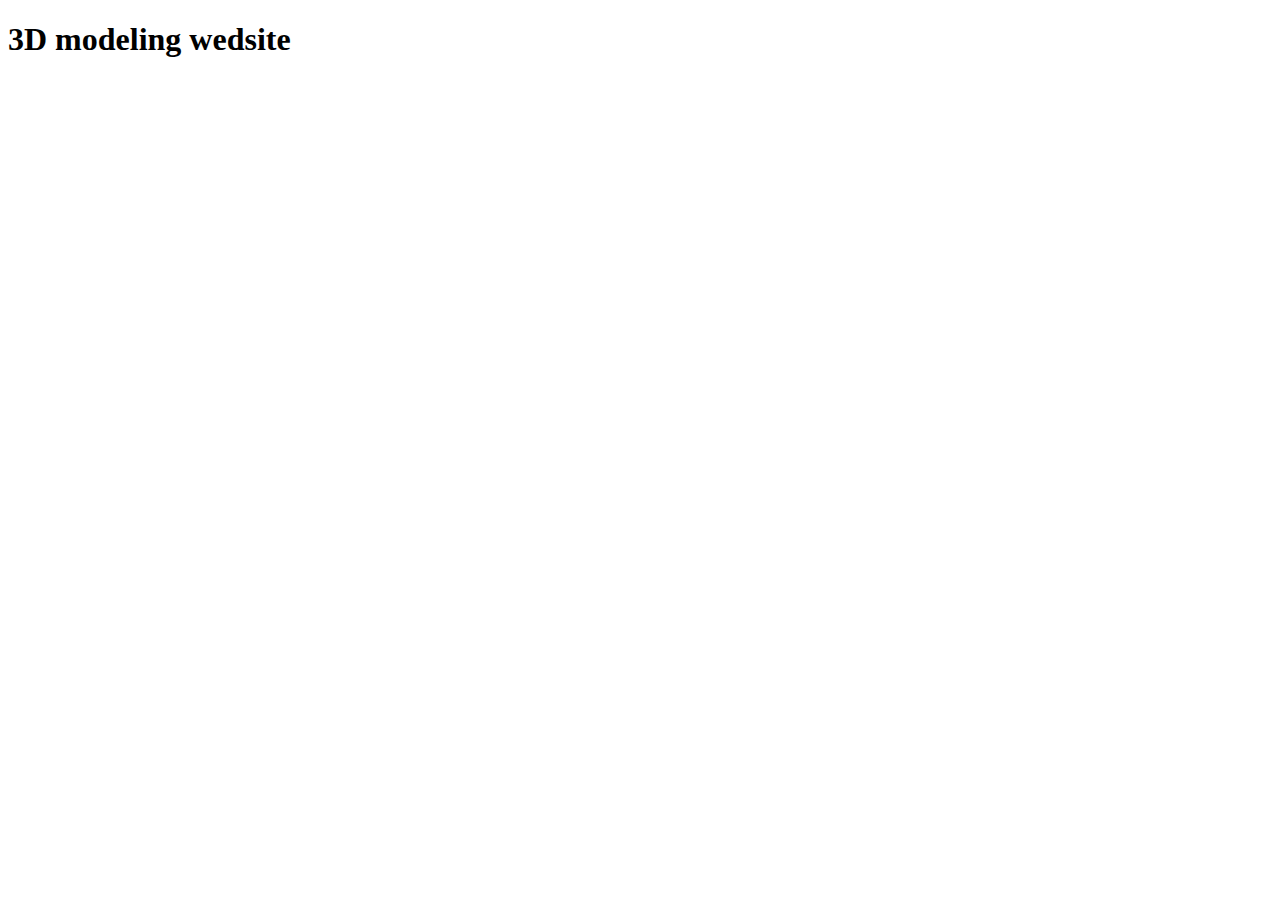
<file: 3D_modeling_wedsite_2.html>
<!DOCTYPE html>
<html lang="en">
<head>
    <meta charset="UTF-8">
    <meta name="viewport" content="width=device-width, initial-scale=1.0">
    <title>3D_modeling_wedsite_2</title>
    <script type='text/javascript' src='http://www.x3dom.org/download/x3dom.js'> </script> 
    <link rel='stylesheet' type='text/css' href='http://www.x3dom.org/download/x3dom.css'></link> 
</head>
<body>
    <h1>3D modeling wedsite</h1>
    <x3d width='500px' height='400px'> 
        <scene>
        <inline url="websit_test_2.x3d"> </inline> 
        </scene> 
        </x3d>   
</body>
</html>

<!--python -m http.server 8000-->
<!--https://doc.x3dom.org/tutorials/index.html-->
</file>
